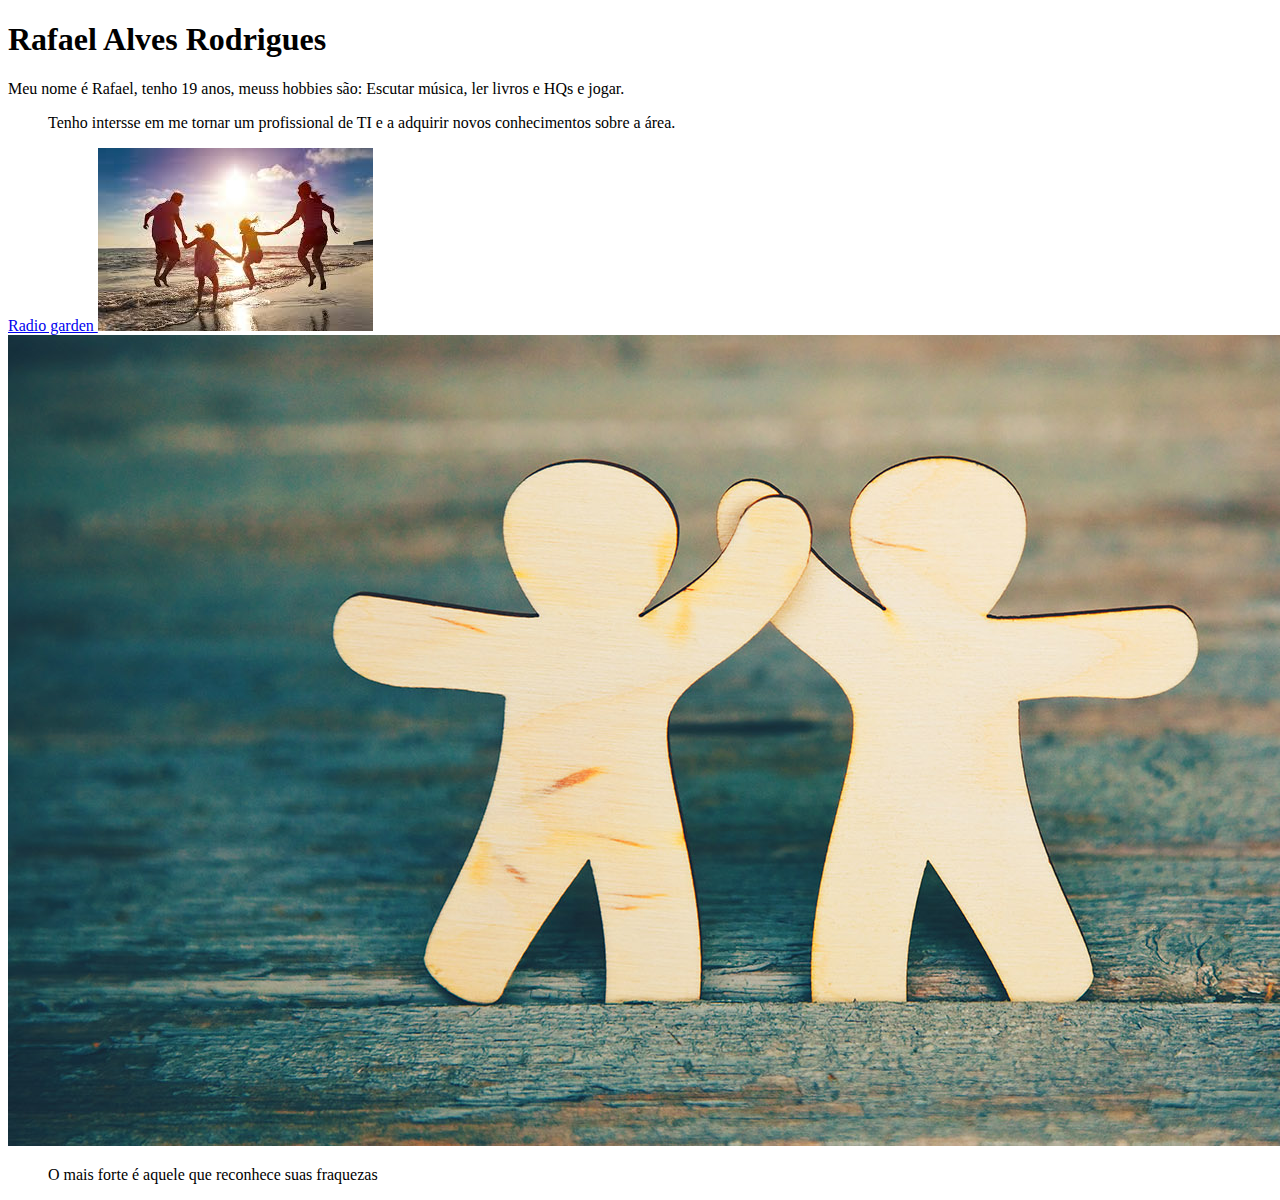
<file: aula 03/index.html>
<!DOCTYPE html>
<html lang="pt-br">
<head>
    <meta charset="UTF-8">
    <meta name="viewport" content="width=device-width, initial-scale=1.0">
    <title>Rafael Alves Rodrigues</title>
</head>
<body>

    <h1>
        Rafael Alves Rodrigues
    </h1>
    <p>
        Meu nome é Rafael, tenho 19 anos, meuss hobbies são: Escutar música, ler livros e HQs e jogar.
    </p>
    <ul>
        Tenho intersse em me tornar um profissional de TI e a adquirir novos conhecimentos sobre a área.
    </ul>
    <a
     href="https://radio.garden/" target="_blank">Radio garden
    </a>
    <img src="images/images.jpeg" alt="Família">
    <img src="images/amizade-pasalix-1.jpg" alt="amizade">
    <blockquote>
        O mais forte é aquele que reconhece suas fraquezas
    </blockquote>

</body>
</html>
</file>
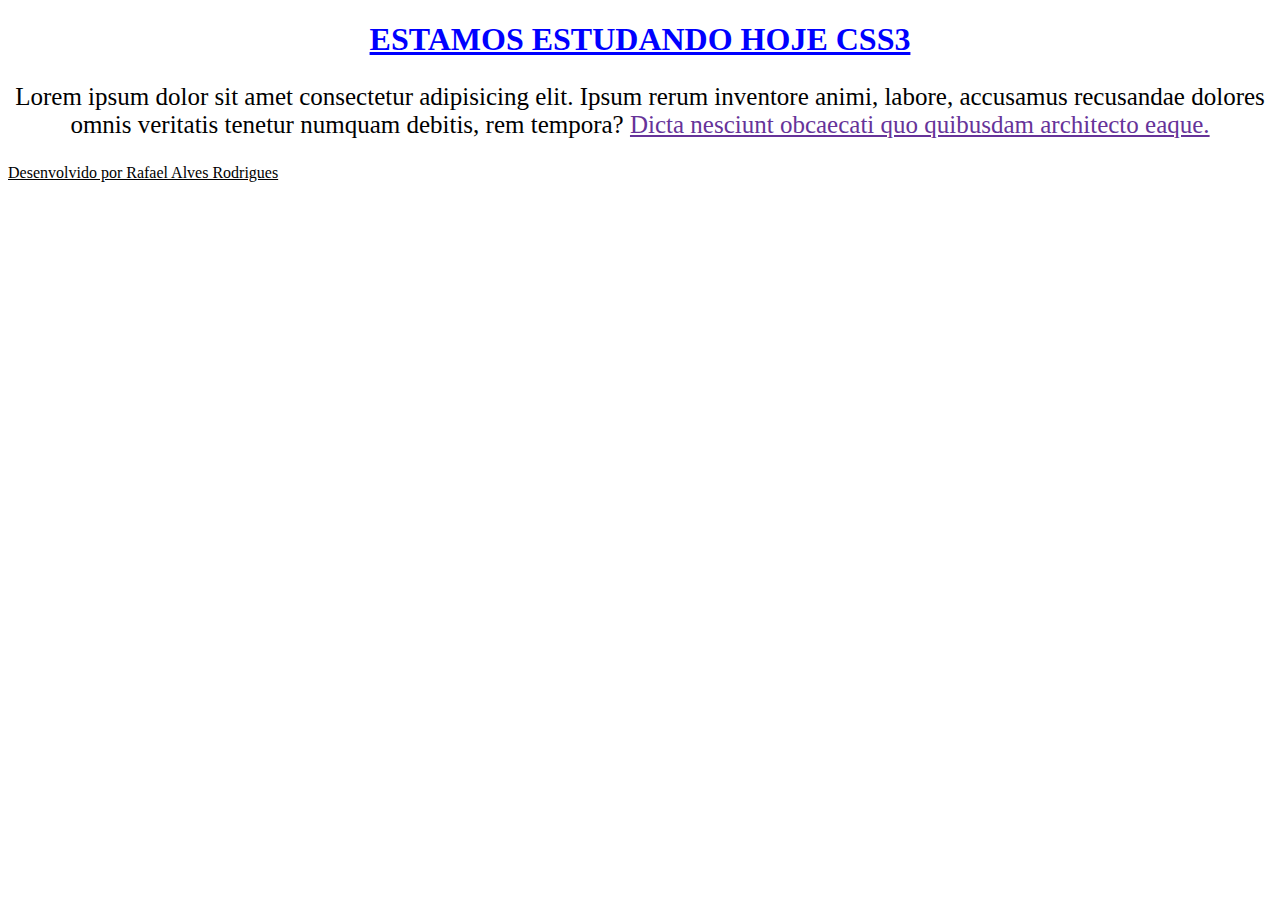
<file: aula 04/index.html>
<!DOCTYPE html>
<html lang="en">
<head>
    <meta charset="UTF-8">
    <meta name="viewport" content="width=device-width, initial-scale=1.0">
    <link rel="stylesheet" href="estilos/style.css">
    <title>Document</title>
</head>
<body>
    <h1>ESTAMOS ESTUDANDO HOJE CSS3</h1>

    <p>Lorem ipsum dolor sit amet consectetur adipisicing elit. Ipsum rerum inventore animi, labore, accusamus recusandae dolores omnis veritatis tenetur numquam debitis, rem tempora? <a href="">Dicta nesciunt obcaecati quo quibusdam architecto eaque.</a></p>

    <a href="https://github.com/R4fael3012/prog-internet.git">Desenvolvido por Rafael Alves Rodrigues</a>
</body>
</html>
</file>
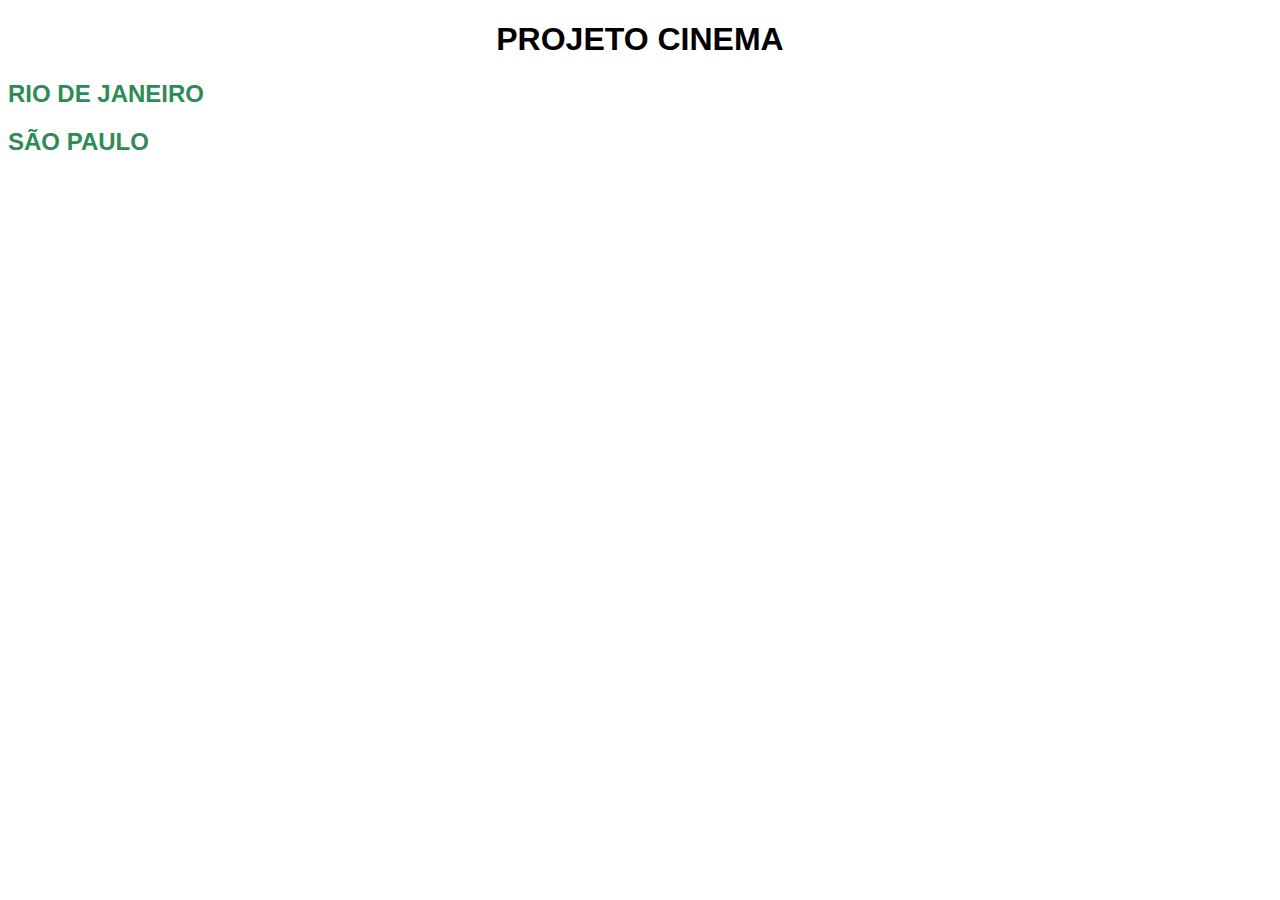
<file: PROJETO_CINEMA/index.html>
<!DOCTYPE html>
<html lang="pt-br">
<head>
    <meta charset="UTF-8">
    <meta name="viewport" content="width=device-width, initial-scale=1.0">
    <link rel="stylesheet" href="/PROJETO_CINEMA/css/style.css">
    <title>PROJETO CINEMA</title>
</head>
<body>
    <h1>PROJETO CINEMA</h1>
    <h2><a href="../PROJETO_CINEMA/Estados/RJ.html">RIO DE JANEIRO</a></h2>    
    <h2><a href="../PROJETO_CINEMA/Estados/SP.html">SÃO PAULO</a></h2>
</body>
</html>
</file>
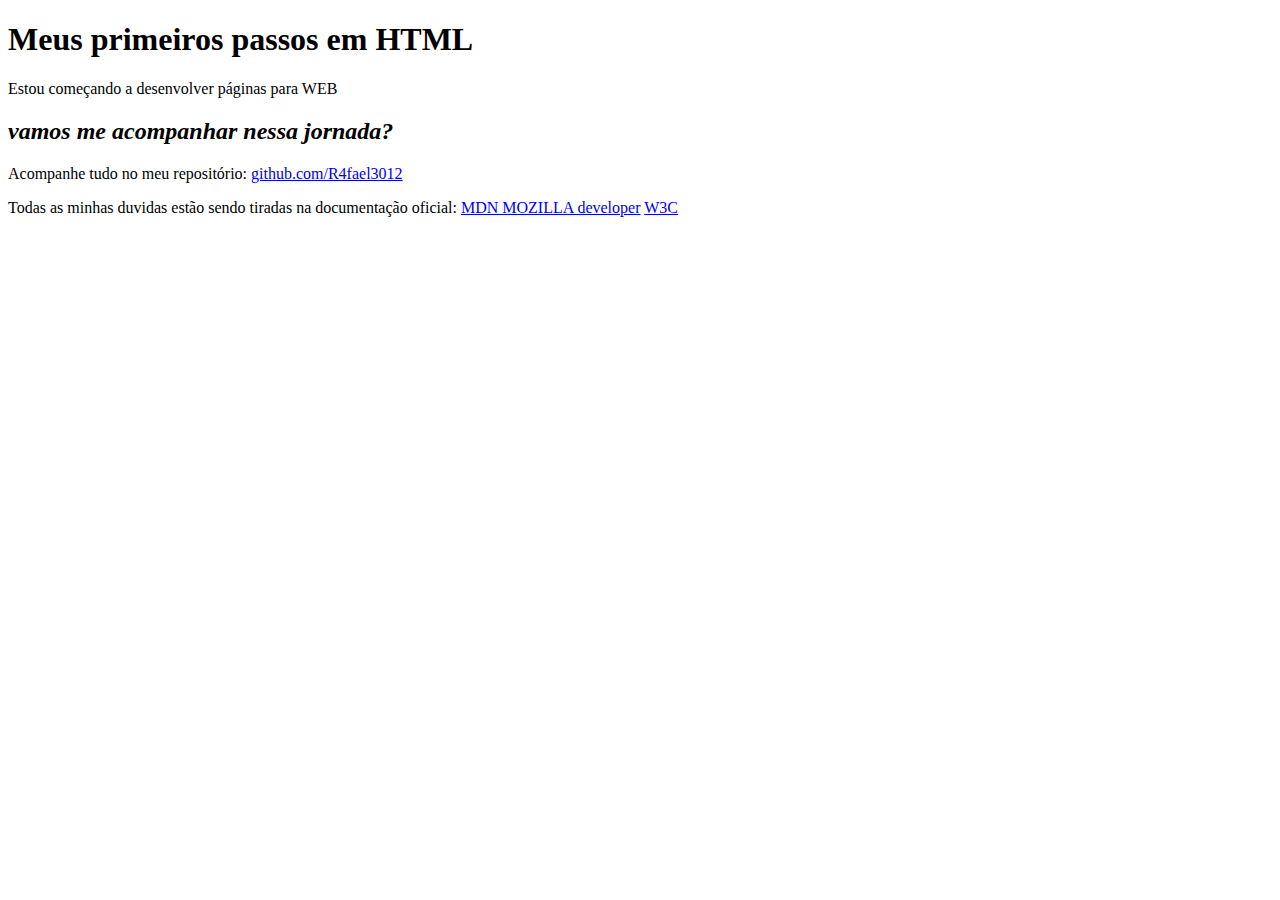
<file: aula 02/estrutura.html>
<!DOCTYPE html>
<html lang="pt-br">
<head>
    <meta charset="UTF-8">
    <meta name="viewport" content="width=device-width, initial-scale=1.0">
    <title>Minha primeira página HTML - Estrutura completa!</title>
</head>
<body>
    <h1>Meus primeiros passos em HTML</h1>
    <p>Estou começando a desenvolver páginas para WEB</p>
    <h2>
        <i>vamos me acompanhar nessa jornada?</i>
    </h2>
    <p>Acompanhe tudo no meu repositório: 
        <a href="https://github.com/R4fael3012" target="_blank">github.com/R4fael3012</a>
    </p>
    <p>Todas as minhas duvidas estão sendo tiradas na documentação oficial: 
        <a href="https://developer.mozilla.org/pt-BR/docs/Web/HTML/Element" target="_blank">MDN MOZILLA developer</a>

        <a href="https://www.w3schools.com/html/" target="_blank">W3C</a>
    </p>
</body>
</html>
</file>
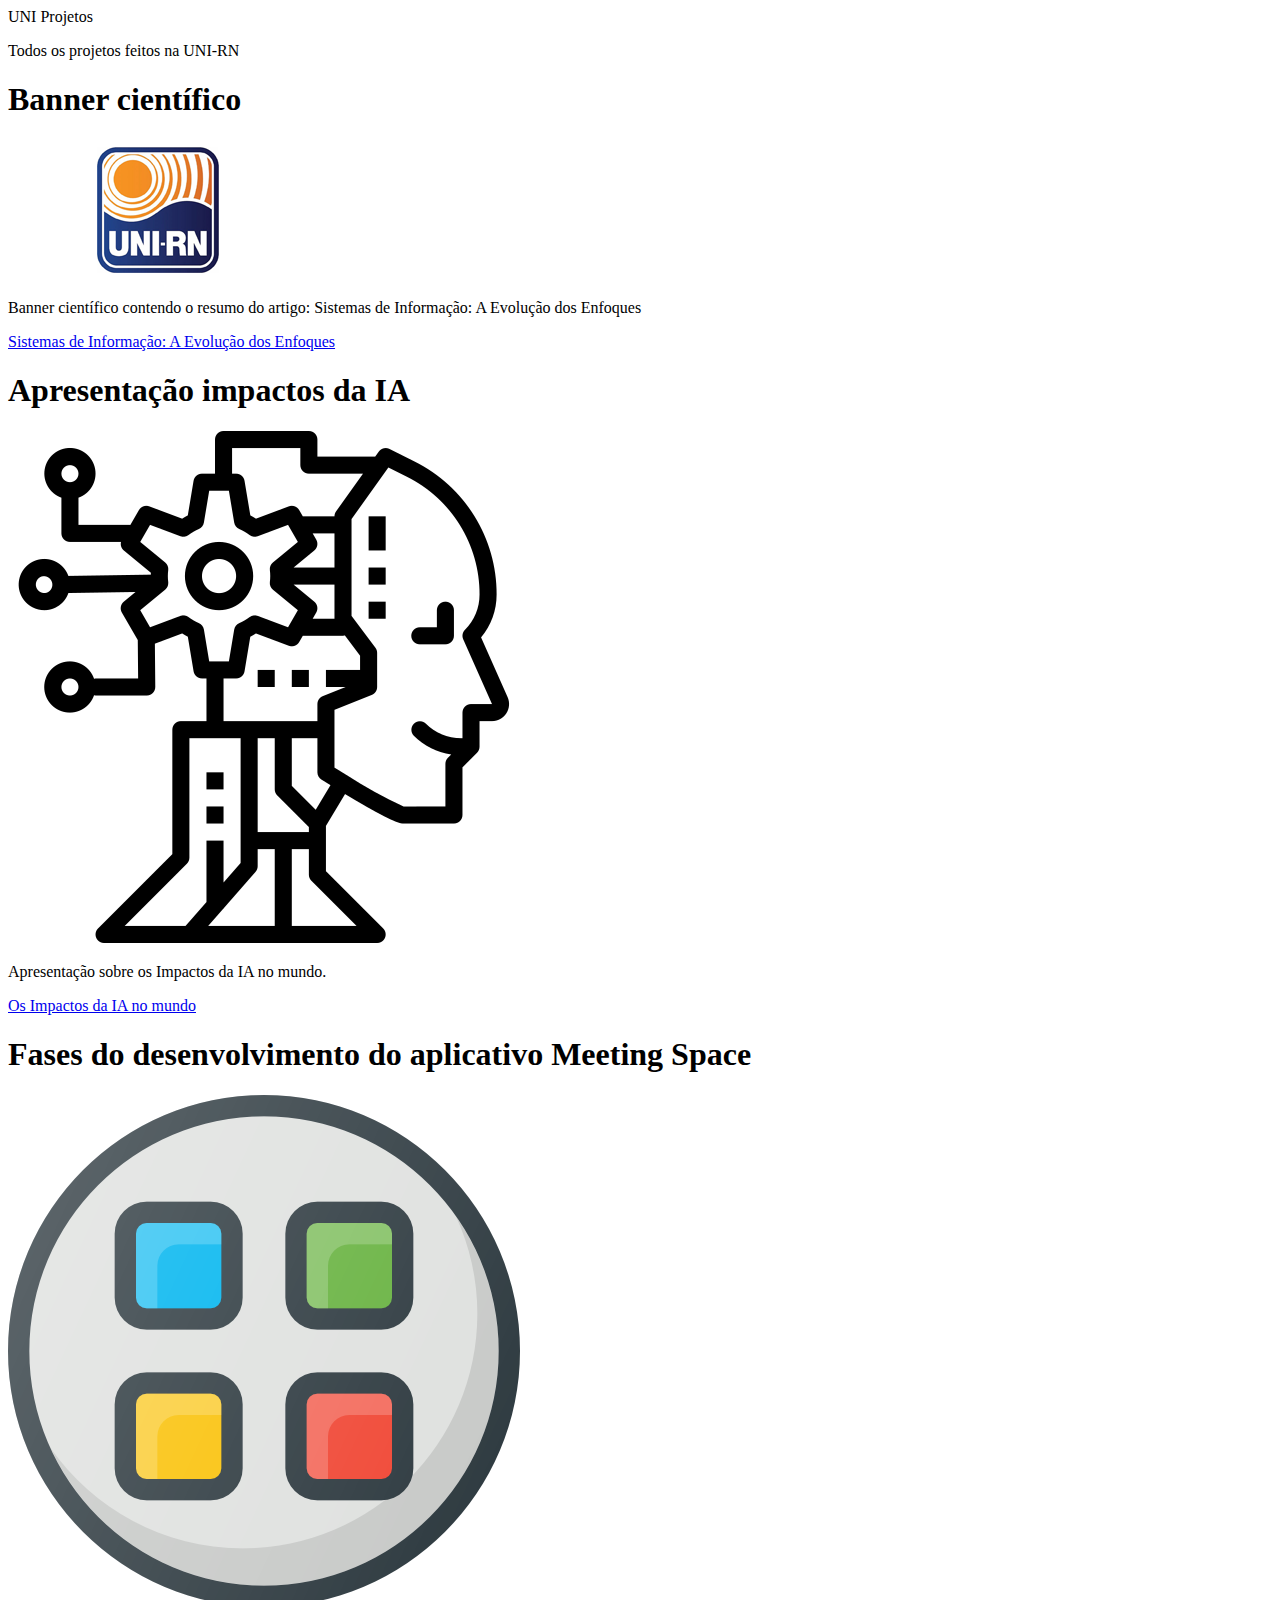
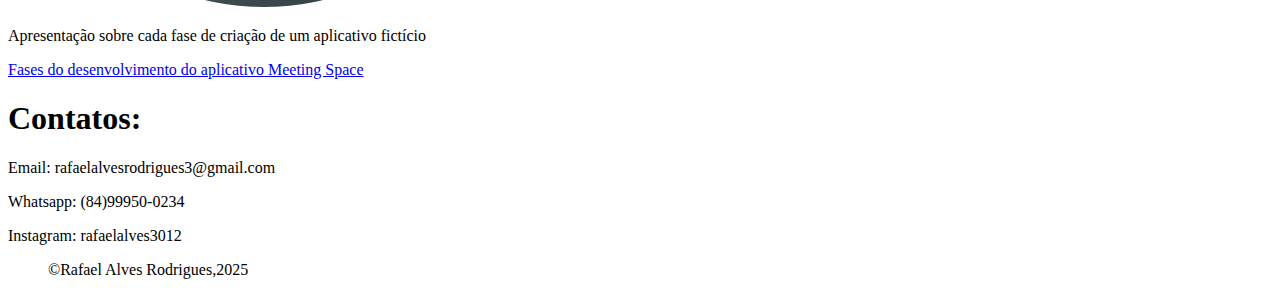
<file: aula 03/portfólio.html>
<!DOCTYPE html>
<html lang="pt-br">
<head>
    <meta charset="UTF-8">
    <meta name="viewport" content="width=device-width, initial-scale=1.0">
    <title>UNI Projetos</title>
</head>
<body>
    
    <header>
        UNI Projetos
    </header>
    <p>
        Todos os projetos feitos na UNI-RN
    </p>
    <h1>
        Banner científico
    </h1>
    <img src="images/noti557054bfb8315.png" alt="UNI logo">
    <p>
        Banner científico contendo o resumo do artigo: Sistemas de Informação: A Evolução dos Enfoques
    </p>
    <a href="https://www.canva.com/design/DAGHXkBfe14/DWEYCWjMgfOMv5BCmD6G5w/edit?utm_content=DAGHXkBfe14&utm_campaign=designshare&utm_medium=link2&utm_source=sharebutton">
        Sistemas de Informação: A Evolução dos Enfoques
    </a>
    <h1>
        Apresentação impactos da IA
    </h1>
    <img src="images/1693746.png" alt="Inteligência Artificial">
    <p>
        Apresentação sobre os Impactos da IA no mundo.
    </p>
    <a href="https://www.canva.com/design/DAGUbYbiI2w/MH2gPtpZICLEHvjF8WKwkQ/edit?utm_content=DAGUbYbiI2w&utm_campaign=designshare&utm_medium=link2&utm_source=sharebutton">
        Os Impactos da IA no mundo
    </a>
    <h1>
        Fases do desenvolvimento do aplicativo Meeting Space
    </h1>
    <img src="images/814120.png" alt="Fases do desenvolvimento do aplicativo Meeting Space">
    <p>
        Apresentação sobre cada fase de criação de um aplicativo fictício
    </p>
    <a href="https://www.canva.com/design/DAGPuLYGwJc/jsJyHonuEFWTc4ACEJvHwA/edit?utm_content=DAGPuLYGwJc&utm_campaign=designshare&utm_medium=link2&utm_source=sharebutton">
        Fases do desenvolvimento do aplicativo Meeting Space
    </a>
    <h1>
        Contatos:
    </h1>
    <p>
        Email: rafaelalvesrodrigues3@gmail.com
    </p>
    <p>
        Whatsapp: (84)99950-0234
    </p>
    <p>
        Instagram: rafaelalves3012
    </p>
    <ol>
        ©Rafael Alves Rodrigues,2025
    </ol>

   
    

</body>
</html>
</file>
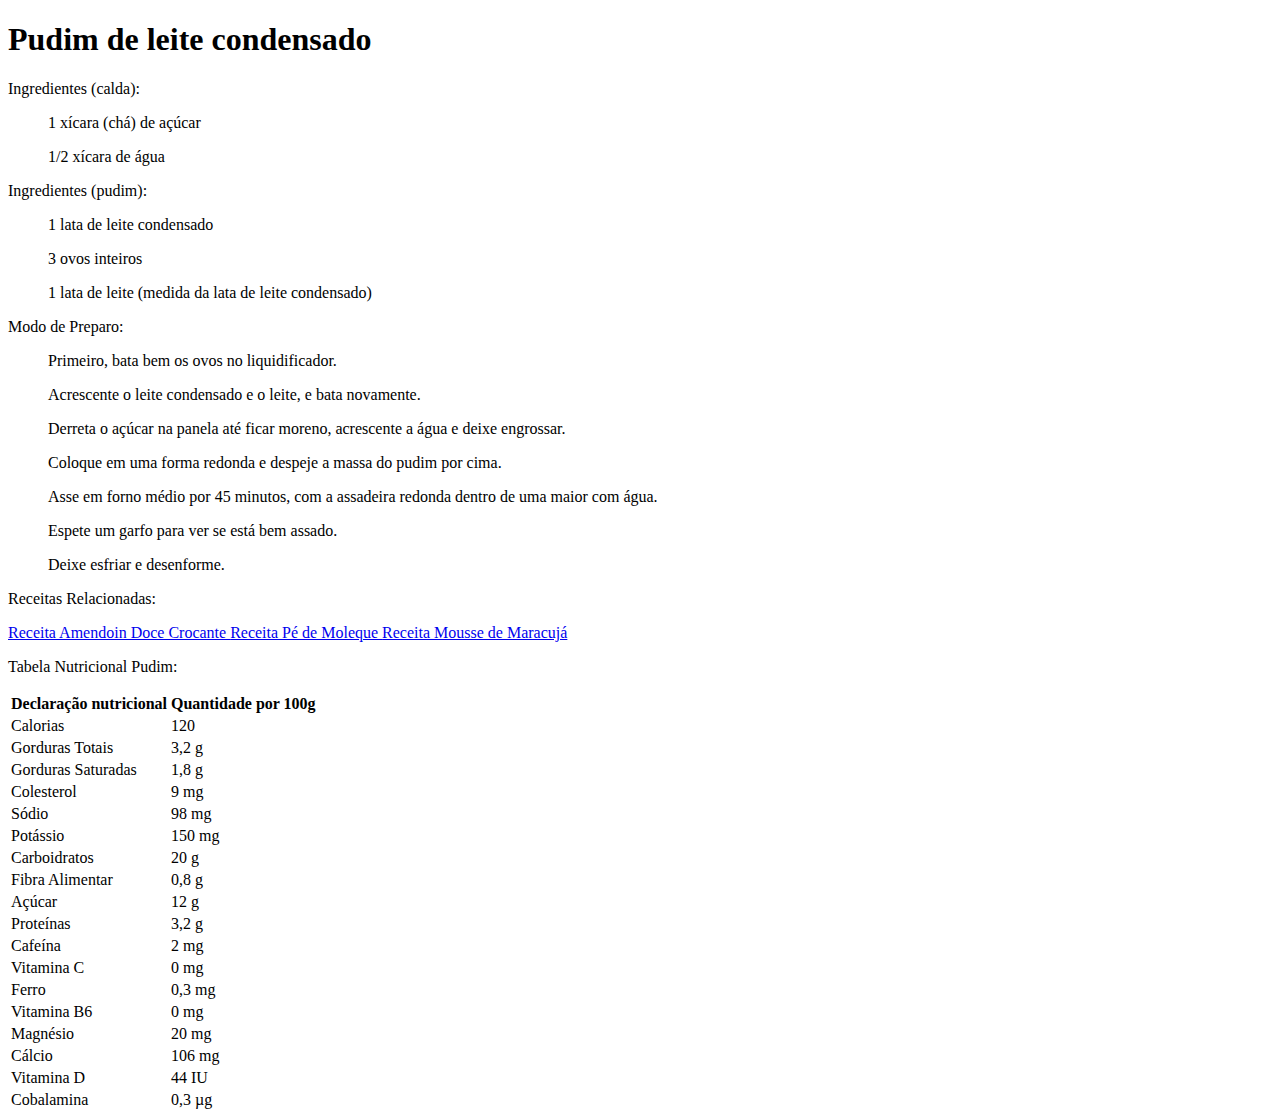
<file: aula 03/receita.html>
<!DOCTYPE html>
<html lang="pt-br">
<head>
    <meta charset="UTF-8">
    <meta name="viewport" content="width=device-width, initial-scale=1.0">
    <title>Receita de Pudim</title>
</head>
<body>

    <h1>
        Pudim de leite condensado
    </h1>
    <p>
        Ingredientes (calda):
    </p>
    <ul>
        1 xícara (chá) de açúcar
    </ul>
    <ul>
        1/2 xícara de água
    </ul>
    <p>
        Ingredientes (pudim):
    </p>
    <ul>
        1 lata de leite condensado
    </ul>
    <ul>
        3 ovos inteiros
    </ul>
    <ul>
        1 lata de leite (medida da lata de leite condensado)
    </ul>
    <p>
        Modo de Preparo:
    </p>
    <ol>
        Primeiro, bata bem os ovos no liquidificador.
    </ol>
    <ol>
        Acrescente o leite condensado e o leite, e bata novamente.
    </ol>
    <ol>
        Derreta o açúcar na panela até ficar moreno, acrescente a água e deixe engrossar.
    </ol>
    <ol>
        Coloque em uma forma redonda e despeje a massa do pudim por cima.
    </ol>
    <ol>
        Asse em forno médio por 45 minutos, com a assadeira redonda dentro de uma maior com água.
    </ol>
    <ol>
        Espete um garfo para ver se está bem assado.
    </ol>
    <ol>
        Deixe esfriar e desenforme.
    </ol>
    <p>
        Receitas Relacionadas:
    </p>
    <a href="https://www.tudogostoso.com.br/receita/19-amendoim-doce-crocante.html" target="_blank">
        Receita Amendoin Doce Crocante
    </a>
    <a href="https://www.tudogostoso.com.br/receita/61-pe-de-moleque.html" target="_blank">
        Receita Pé de Moleque
    </a>
    <a href="https://www.tudogostoso.com.br/receita/16-mousse-de-maracuja-facil.html" target="_blank">
        Receita Mousse de Maracujá
    </a>
    <p>
        Tabela Nutricional Pudim:
    </p>
    <table>
        <thead>
            <tr>
                <th>Declaração nutricional</th>
                <th>Quantidade por 100g</th>
            </tr>
        </thead>

        <tbody>
            <tr>
                <td>Calorias</td>
                <td>120</td>
            </tr>
            <tr>
                <td>Gorduras Totais</td>
                <td>3,2 g</td>
            </tr>
            <tr>
                <td>Gorduras Saturadas</td>
                <td>1,8 g</td>
            </tr>
            <tr>
                <td>Colesterol</td>
                <td>9 mg</td>
            </tr>
            <tr>
                <td>Sódio</td>
                <td>98 mg</td>
            </tr>
            <tr>
                <td>Potássio</td>
                <td>150 mg</td>
            </tr>
            <tr>
                <td>Carboidratos</td>
                <td>20 g</td>
            </tr>
            <tr>
                <td>Fibra Alimentar</td>
                <td>0,8 g</td>
            </tr>
            <tr>
                <td>Açúcar</td>
                <td>12 g</td>
            </tr>
            <tr>
                <td>Proteínas</td>
                <td>3,2 g</td>
            </tr>
            <tr>
                <td>Cafeína</td>
                <td>2 mg</td>
            </tr>
            <tr>
                <td>Vitamina C</td>
                <td>0 mg</td>
            </tr>
            <tr>
                <td>Ferro</td>
                <td>0,3 mg</td>
            </tr>
            <tr>
                <td>Vitamina B6</td>
                <td>0 mg</td>
            </tr>
            <tr>
                <td>Magnésio</td>
                <td>20 mg</td>
            </tr> 
            <tr>
                <td>Cálcio</td>
                <td>106 mg</td>
            </tr> 
            <tr>
                <td>Vitamina D</td>
                <td>44 IU</td>
            </tr> 
            <tr>
                <td>Cobalamina</td>
                <td>0,3 µg</td>
            </tr> 
        </tbody>
    </table>

</body>
</html>
</file>
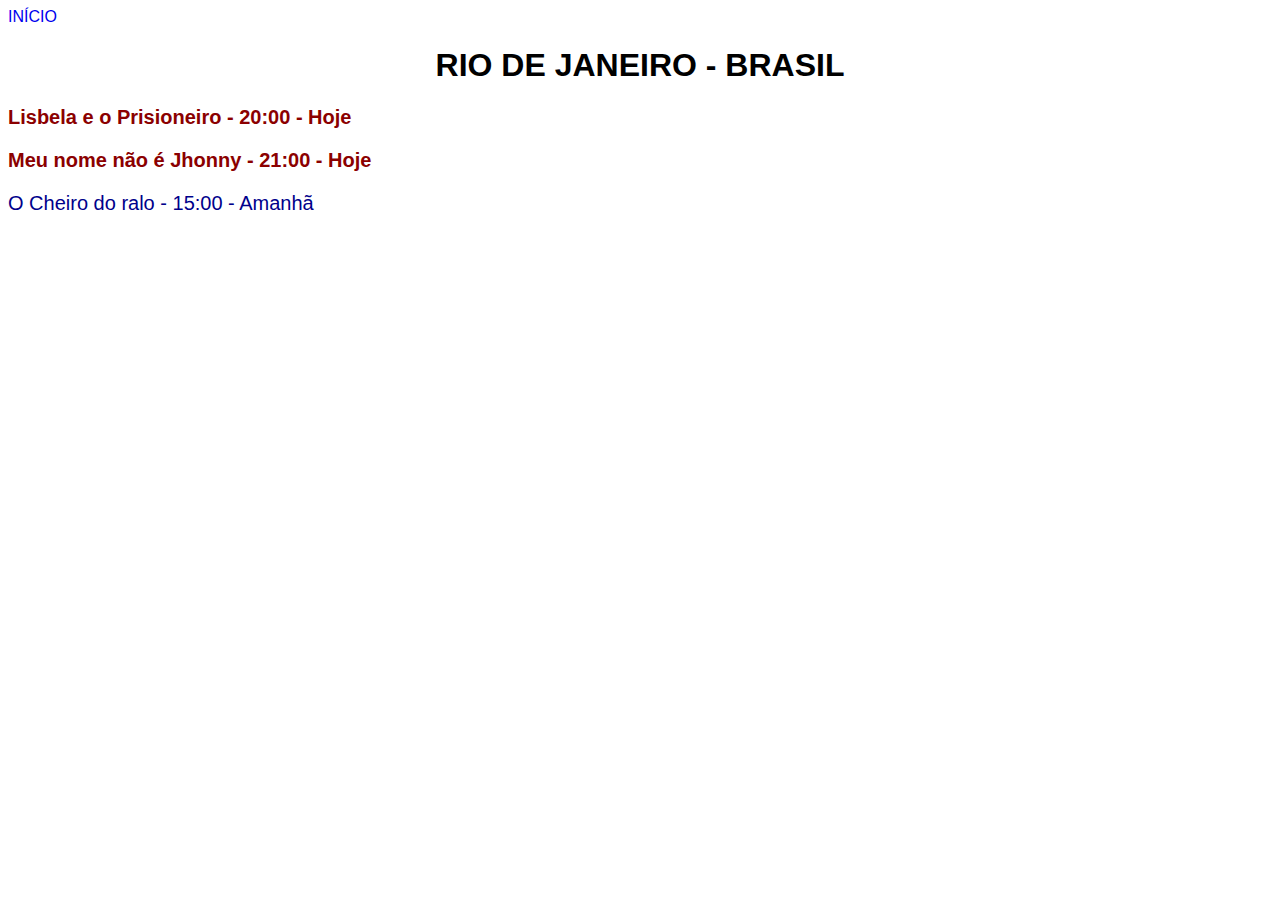
<file: PROJETO_CINEMA/Estados/RJ.html>
<!DOCTYPE html>
<html lang="en">
<head>
    <meta charset="UTF-8">
    <meta name="viewport" content="width=device-width, initial-scale=1.0">
    <link rel="stylesheet" href="../css/style.css">
    <title>RIO DE JANEIRO</title>
</head>
<body>
    <a href="../index.html">INÍCIO</a>
    <H1>RIO DE JANEIRO - BRASIL</H1>
    <P><b>Lisbela e o Prisioneiro - 20:00 - Hoje</b></P>
    <P><b>Meu nome não é Jhonny - 21:00 - Hoje</b></P>
    <P>O Cheiro do ralo - 15:00 - Amanhã</P>
</body>
</html>
</file>
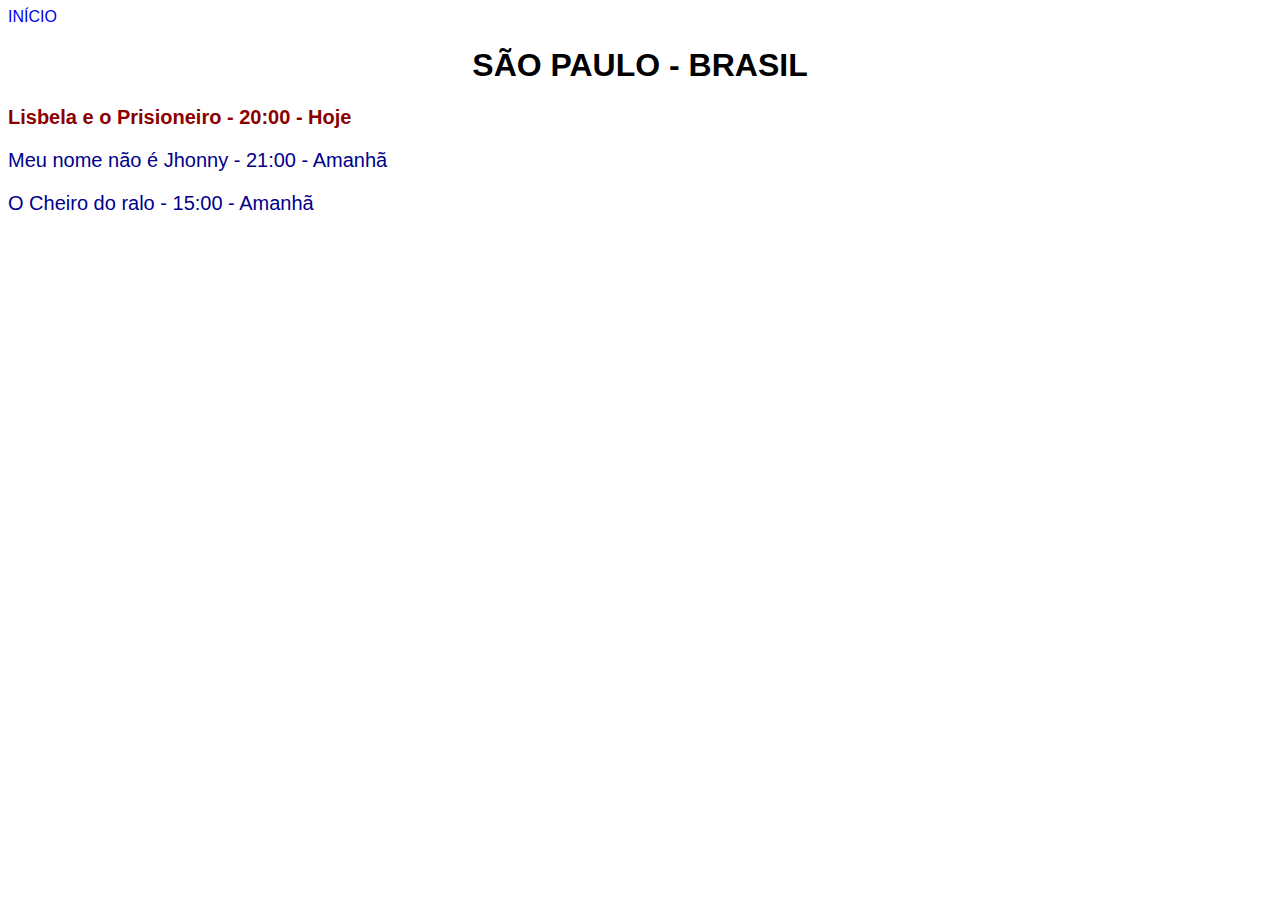
<file: PROJETO_CINEMA/Estados/SP.html>
<!DOCTYPE html>
<html lang="en">
<head>
    <meta charset="UTF-8">
    <meta name="viewport" content="width=device-width, initial-scale=1.0">
    <link rel="stylesheet" href="../css/style.css">
    <title>SÃO PAULO</title>
</head>
<body>
    <a href="../index.html">INÍCIO</a>
    <H1>SÃO PAULO - BRASIL</H1>
    <P><b>Lisbela e o Prisioneiro - 20:00 - Hoje</b></P>
    <P>Meu nome não é Jhonny - 21:00 - Amanhã</P>
    <P>O Cheiro do ralo - 15:00 - Amanhã</P>
</body>
</html>
</file>
<file: aula 04/estilos/style.css>
h1 {
    color:blue;
    font-size: 32px;
    text-align: center;
    text-decoration: underline;
}

p{
    text-align: center;
    font-size: 25px;
}

p a{
    color: rebeccapurple;
}

a {
    color: black;
}
</file>
<file: PROJETO_CINEMA/css/style.css>
body{
    font-family: Arial, Helvetica, sans-serif;
}

h1{
    text-align: center;
}

p b{
    color: darkred;
}

p{
    color: darkblue;
    font-size: 20px;
}

a{
    text-decoration: none;
}

h2 a{
    color: seagreen;
}
</file>
